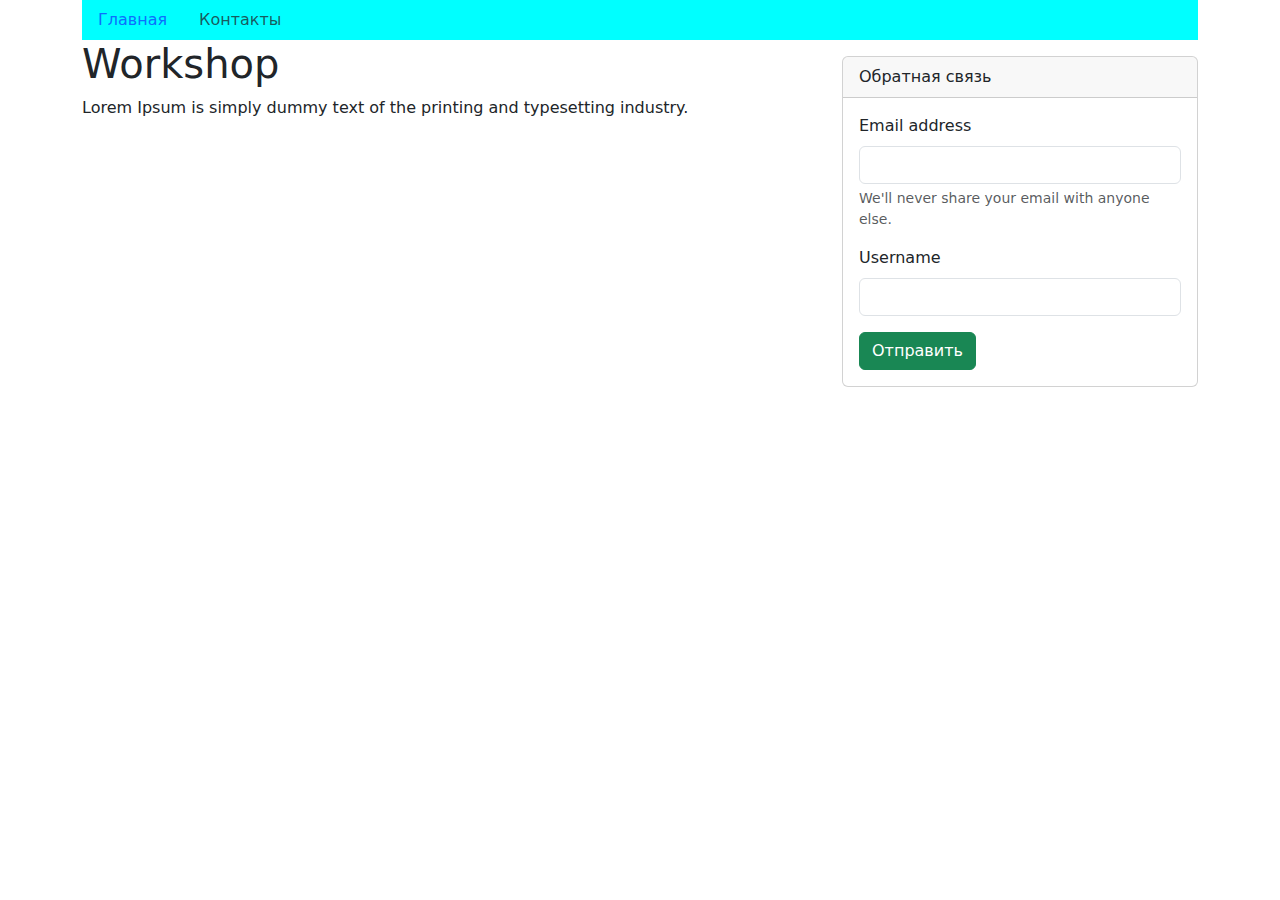
<file: bootstrap_example.html>
<!-- скачано с сайта getbootstrap.com -->
<!doctype html>
<html lang="en">
<head>
    <meta charset="utf-8">
    <meta name="viewport" content="width=device-width, initial-scale=1">
    <title>Workshop</title>
    <link href="https://cdn.jsdelivr.net/npm/bootstrap@5.3.3/dist/css/bootstrap.min.css" rel="stylesheet"
          integrity="sha384-QWTKZyjpPEjISv5WaRU9OFeRpok6YctnYmDr5pNlyT2bRjXh0JMhjY6hW+ALEwIH" crossorigin="anonymous">
</head>
<body>
<div class="container">
    <ul class="nav" style="background-color: aqua">
        <li class="nav-item">
            <a class="nav-link active" aria-current="page" href="#">Главная</a>
        </li>
        <li class="nav-item">
            <a class="nav-link disabled" aria-disabled="true">Контакты</a>
        </li>
    </ul>
    <div class="row">
        <div class="col-8">
            <h1>Workshop</h1>
            <p>
                Lorem Ipsum is simply dummy text of the printing and typesetting industry.
            </p>
        </div>
        <div class="col-4">
            <div class="card mt-3">
                <div class="card-header">
                    Обратная связь
                </div>
                <div class="card-body">
                    <form>
                        <div class="mb-3">
                            <label for="exampleInputEmail1" class="form-label">Email address</label>
                            <input type="email" class="form-control" id="exampleInputEmail1"
                                   aria-describedby="emailHelp">
                            <div id="emailHelp" class="form-text">We'll never share your email with anyone else.</div>
                        </div>
                        <div class="mb-3">
                            <label for="exampleInputPassword1" class="form-label">Username</label>
                            <input type="password" class="form-control" id="exampleInputPassword1">
                        </div>
                        <button type="submit" class="btn btn-success">Отправить</button>
                    </form>
                </div>
            </div>
        </div>
    </div>
    <script src="https://cdn.jsdelivr.net/npm/bootstrap@5.3.3/dist/js/bootstrap.bundle.min.js"
            integrity="sha384-YvpcrYf0tY3lHB60NNkmXc5s9fDVZLESaAA55NDzOxhy9GkcIdslK1eN7N6jIeHz"
            crossorigin="anonymous"></script>
</div>
</body>
</html>
</file>
